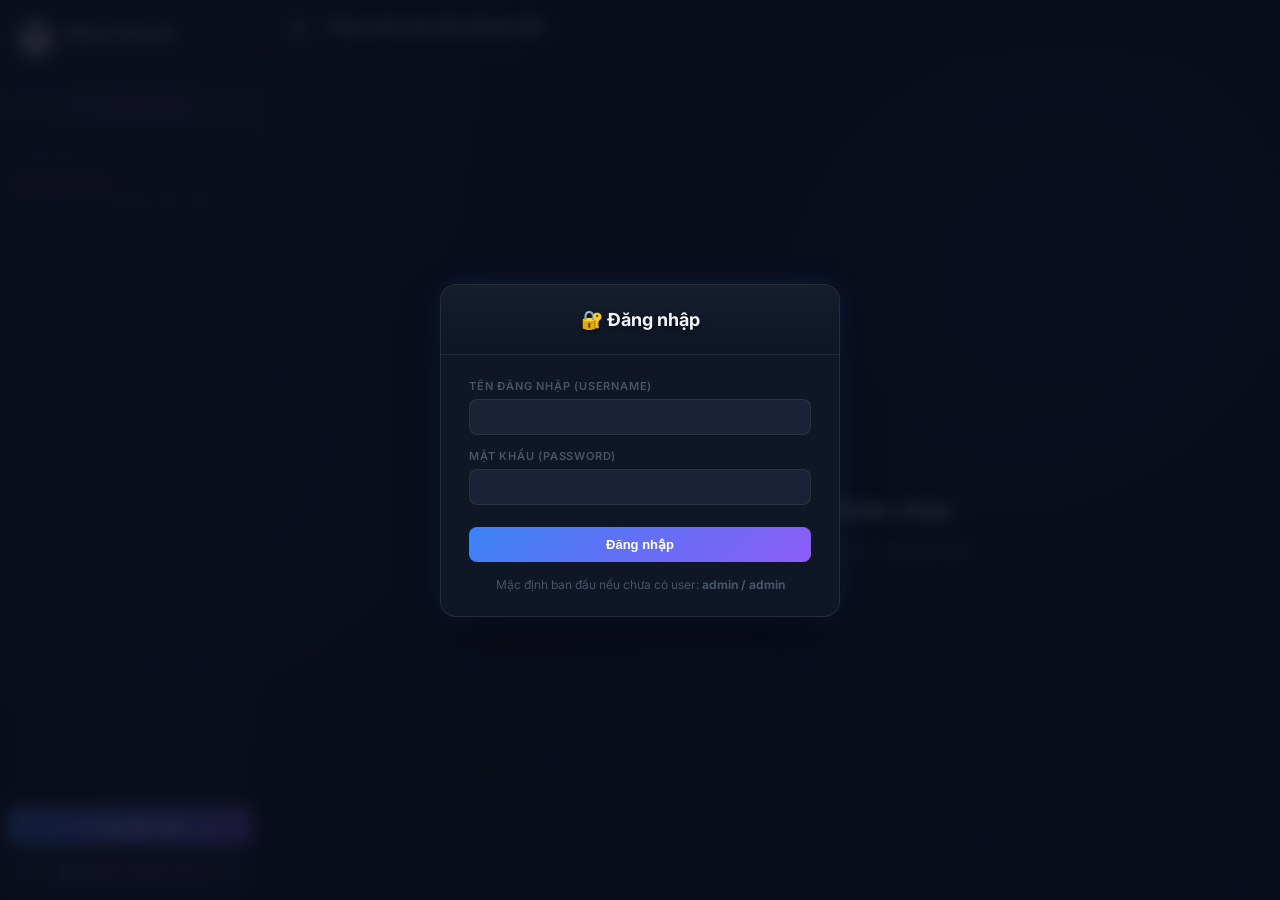
<file: football-match-planner-main/frontend/index.html>
<!DOCTYPE html>
<html lang="vi">
<head>
  <meta charset="UTF-8" />
  <meta name="viewport" content="width=device-width, initial-scale=1.0" />
  <title>Football Match Planner — Quản lý Tổ chức Trận đấu</title>
  <meta name="description" content="Nền tảng quản lý tổ chức trận đấu bóng đá với Kanban Board, Tree View, User ID và phân tích hiệu suất thành viên." />
  <link rel="preconnect" href="https://fonts.googleapis.com" />
  <link href="https://fonts.googleapis.com/css2?family=Inter:wght@300;400;500;600;700;800;900&family=JetBrains+Mono:wght@400;600&display=swap" rel="stylesheet" />
  <link rel="stylesheet" href="css/style.css" />
</head>
<body>

  <!-- ══════════════════════ SIDEBAR ══════════════════════ -->
  <aside class="sidebar" id="sidebar">
    <div class="sidebar-header">
      <div class="logo">
        <span class="logo-icon">⚽</span>
        <div>
          <div class="logo-title">Match Planner</div>
          <div class="logo-sub">Football Manager Pro</div>
        </div>
      </div>
    </div>

    <!-- User Profile Bar -->
    <div class="user-bar" style="justify-content: center; padding: 15px; display: flex; flex-direction: column; align-items: center; gap: 4px;">
      <div id="currentUserDisplay" style="font-weight: 600; color: var(--accent-purple); font-size: 14px;">Chưa đăng nhập</div>
      <div id="currentUserRole" style="font-size: 11px; color: var(--text-muted);"></div>
      <button id="btnLogout" class="btn-cancel" style="margin-top: 8px; font-size: 11px; padding: 4px 8px; display: none;">Đăng xuất</button>
    </div>

    <div class="sidebar-section">
      <div class="sidebar-label">TRẬN ĐẤU</div>
      <ul class="match-list" id="matchList">
        <li class="match-item-skeleton"></li>
        <li class="match-item-skeleton"></li>
        <li class="match-item-skeleton"></li>
      </ul>
    </div>

    <div class="sidebar-footer">
      <button class="btn-create-match" id="btnCreateMatch">
        <span>＋</span> Tạo trận mới
      </button>
      <button class="btn-create-match" id="btnMembers" style="margin-top:8px;background:rgba(139,92,246,0.1);border-color:rgba(139,92,246,0.3);color:var(--accent-purple);">
        <span>👥</span> Quản lý thành viên
      </button>
    </div>
  </aside>

  <!-- ══════════════════════ MAIN CONTENT ══════════════════════ -->
  <main class="main-content">

    <!-- Top Bar -->
    <header class="topbar">
      <div class="topbar-left">
        <button class="sidebar-toggle" id="sidebarToggle">☰</button>
        <div class="match-title-wrapper">
          <h1 class="match-title" id="matchTitleHeader">Chọn một trận đấu để bắt đầu</h1>
          <div class="match-subheader">
            <div class="match-date" id="matchDateHeader"></div>
            <select class="match-status-select" id="matchStatusHeader" style="display:none;" disabled>
              <option value="Planned">📅 Sắp tới</option>
              <option value="In Progress">⚡ Đang diễn ra</option>
              <option value="Done">✅ Hoàn thành</option>
            </select>
          </div>
        </div>
      </div>
      <div class="topbar-right">
        <!-- Global Progress (hidden in topbar, shown in progress-row below) -->
        <!-- API Response Badge -->
        <div class="api-badge" id="apiBadge" style="display:none; background: rgba(77, 184, 61, 0.1); border-color: rgba(77, 184, 61, 0.3); color: #4DB33D; margin-right: 10px;">
          <span class="api-badge-label">MongoDB</span>
          <span class="api-badge-value" id="apiResponseTime">—</span>
          <span class="api-badge-unit">ms</span>
          <div class="api-badge-tooltip">1 query duy nhất kéo toàn bộ JSON</div>
        </div>
        
        <div class="api-badge" id="apiBadgePg" style="display:none; background: rgba(51, 103, 145, 0.1); border-color: rgba(51, 103, 145, 0.3); color: #336791;">
          <span class="api-badge-label">PostgreSQL</span>
          <span class="api-badge-value" id="apiResponseTimePg">—</span>
          <span class="api-badge-unit">ms</span>
          <div class="api-badge-tooltip">SQL cần nhiều JOIN để lấy toàn bộ dữ liệu</div>
        </div>
        <button class="btn-analytics" id="btnAnalytics" style="display:none">📊 Phân tích</button>
        <button class="btn-logs"      id="btnLogs"      style="display:none">🕐 Lịch sử</button>
        <button class="btn-delete-match" id="btnDeleteMatch" style="display:none" title="Xoá trận đấu">🗑️</button>
      </div>
    </header>

    <!-- Global Progress Bar Row (below header) -->
    <div class="progress-row" id="progressRow" style="display:none">
      <div class="progress-row-track">
        <div class="progress-row-fill" id="progressRowFill" style="width:0%"></div>
      </div>
      <span class="progress-row-label" id="progressRowLabel">0 / 0 tasks hoàn thành (0%)</span>
    </div>

    <!-- Empty State -->
    <div class="empty-state" id="emptyState">
      <div class="empty-icon">⚽</div>
      <h2>Chưa có trận đấu nào được chọn</h2>
      <p>Chọn một trận đấu từ danh sách bên trái hoặc tạo mới để bắt đầu quản lý</p>
    </div>

    <!-- 3-Column Editor -->
    <div class="editor-layout" id="editorLayout" style="display:none">

      <!-- CỘT TRÁI: Tree View -->
      <section class="col-tree" id="colTree">
        <div class="col-header">
          <span class="col-icon">🗂️</span>
          <span class="col-title">Cây Phân Cấp</span>
        </div>
        <div class="tree-container" id="treeContainer">
          <!-- Rendered by JS -->
        </div>
      </section>

      <!-- CỘT GIỮA: Kanban Board -->
      <section class="col-kanban" id="colKanban">
        <div class="col-header">
          <span class="col-icon">📋</span>
          <span class="col-title">Kanban Board</span>
          <span class="col-subtitle" id="kanbanSubtitle">Tất cả công việc</span>
        </div>
        <div class="kanban-board" id="kanbanBoard">
          <div class="kanban-col" id="kanban-Todo" data-status="Todo">
            <div class="kanban-col-header todo">
              <span class="kanban-col-icon">📌</span>
              <span>Cần làm</span>
              <span class="kanban-count" id="count-Todo">0</span>
            </div>
            <div class="kanban-cards" id="cards-Todo"></div>
          </div>
          <div class="kanban-col" id="kanban-InProgress" data-status="In Progress">
            <div class="kanban-col-header inprogress">
              <span class="kanban-col-icon">⚡</span>
              <span>Đang xử lý</span>
              <span class="kanban-count" id="count-InProgress">0</span>
            </div>
            <div class="kanban-cards" id="cards-InProgress"></div>
          </div>
          <div class="kanban-col" id="kanban-Done" data-status="Done">
            <div class="kanban-col-header done">
              <span class="kanban-col-icon">✅</span>
              <span>Đã xong</span>
              <span class="kanban-count" id="count-Done">0</span>
            </div>
            <div class="kanban-cards" id="cards-Done"></div>
          </div>
          <div class="kanban-col" id="kanban-Incomplete" data-status="Incomplete">
            <div class="kanban-col-header incomplete">
              <span class="kanban-col-icon">❌</span>
              <span>Không hoàn thành</span>
              <span class="kanban-count" id="count-Incomplete">0</span>
            </div>
            <div class="kanban-cards" id="cards-Incomplete"></div>
          </div>
        </div>
      </section>

      <!-- CỘT PHẢI: Detail Form -->
      <section class="col-detail" id="colDetail">
        <div class="col-header">
          <span class="col-icon">📝</span>
          <span class="col-title">Chi tiết</span>
        </div>
        <div class="detail-form" id="detailForm">
          <div class="detail-placeholder">
            <span>👆</span>
            <p>Chọn một nhiệm vụ để xem chi tiết</p>
          </div>
        </div>
      </section>
    </div>
  </main>

  <!-- ══════════════════════ MODALS ══════════════════════ -->

  <!-- Analytics Modal -->
  <div class="modal-overlay" id="analyticsModal">
    <div class="modal-box modal-analytics">
      <div class="modal-header">
        <h2>📊 Bảng Xếp Hạng Hiệu Suất</h2>
        <button class="modal-close" id="closeAnalytics">✕</button>
      </div>
      <div class="modal-body" id="analyticsBody">
        <div class="loading-spinner"></div>
      </div>
    </div>
  </div>

  <!-- Logs Modal -->
  <div class="modal-overlay" id="logsModal">
    <div class="modal-box">
      <div class="modal-header">
        <h2>🕐 Lịch Sử Hoạt Động</h2>
        <button class="modal-close" id="closeLogs">✕</button>
      </div>
      <div class="modal-body" id="logsBody">
        <div class="loading-spinner"></div>
      </div>
    </div>
  </div>

  <!-- Create Match Modal -->
  <div class="modal-overlay" id="createMatchModal">
    <div class="modal-box">
      <div class="modal-header">
        <h2>⚽ Tạo Trận Đấu Mới</h2>
        <button class="modal-close" id="closeCreateMatch">✕</button>
      </div>
      <div class="modal-body">
        <form id="createMatchForm">
          <div class="form-group">
            <label class="form-label">Tên trận đấu</label>
            <input type="text" class="form-input" id="newMatchName" placeholder="VD: FC Lão Tướng vs FC Sinh Viên" required />
          </div>
          <div class="form-group">
            <label class="form-label">⏰ Giờ bắt đầu</label>
            <input type="datetime-local" class="form-input" id="newMatchDate" required />
          </div>
          <div class="form-group">
            <label class="form-label">🏁 Giờ kết thúc</label>
            <input type="datetime-local" class="form-input" id="newMatchDateEnd" required />
          </div>
          <p style="font-size: 11px; color: var(--text-muted); margin-bottom: 12px; line-height: 1.5;">
            💡 Trạng thái trận đấu sẽ <strong>tự động chuyển</strong> dựa trên thời gian:<br>
            📅 <strong>Sắp tới</strong> (trước giờ bắt đầu) → ⚡ <strong>Đang diễn ra</strong> (đến giờ bắt đầu) → ✅ <strong>Hoàn thành</strong> (đến giờ kết thúc)<br>
            ❌ Các công việc chưa xong sẽ tự động chuyển sang <strong>Không hoàn thành</strong>
          </p>

          <button type="submit" class="btn-submit">Tạo trận ⚽</button>
        </form>
      </div>
    </div>
  </div>

  <!-- Delete Confirm Modal -->
  <div class="modal-overlay" id="deleteConfirmModal">
    <div class="modal-box modal-box-sm">
      <div class="modal-header">
        <h2>🗑️ Xác nhận xoá trận</h2>
      </div>
      <div class="modal-body">
        <p style="color:var(--text-secondary);margin-bottom:20px">Bạn có chắc chắn muốn xoá trận đấu này? Hành động này <strong style="color:var(--accent-red)">không thể hoàn tác</strong>.</p>
        <div style="display:flex;gap:10px">
          <button class="btn-submit btn-danger" id="confirmDeleteBtn">🗑️ Xoá vĩnh viễn</button>
          <button class="btn-cancel" id="cancelDeleteBtn">Huỷ</button>
        </div>
      </div>
    </div>
  </div>

  <!-- Members Management Modal -->
  <div class="modal-overlay" id="membersModal">
    <div class="modal-box">
      <div class="modal-header">
        <h2>👥 Quản lý thành viên</h2>
        <div style="display:flex; gap:10px; margin-left:auto; margin-right: 15px;">
           <span id="memberMongoTime" style="font-size:11px; padding: 4px 8px; background: rgba(77, 184, 61, 0.1); color: #4DB33D; border-radius: 4px; border: 1px solid rgba(77, 184, 61, 0.3);">Mongo: — ms</span>
           <span id="memberPgTime" style="font-size:11px; padding: 4px 8px; background: rgba(51, 103, 145, 0.1); color: #336791; border-radius: 4px; border: 1px solid rgba(51, 103, 145, 0.3);">PG: — ms</span>
        </div>
        <button class="modal-close" id="closeMembers">✕</button>
      </div>
      <div class="modal-body">
        <form id="addMemberForm" style="display:flex; flex-wrap: wrap; gap:10px; margin-bottom:20px;">
          <input type="text" id="newMemberName" class="form-input" placeholder="Tên hiển thị" required style="flex:1; min-width: 120px;" />
          <input type="text" id="newMemberUsername" class="form-input" placeholder="Tên đăng nhập" required style="flex:1; min-width: 120px;" />
          <input type="password" id="newMemberPassword" class="form-input" placeholder="Mật khẩu" required style="flex:1; min-width: 100px;" />
          <select id="newMemberRole" class="form-select" style="flex:1; min-width: 90px;">
            <option value="Member">Member</option>
            <option value="Admin">Admin</option>
          </select>
          <button type="submit" class="btn-submit" style="width:auto;padding:0 15px;">Thêm</button>
        </form>
        <div class="members-list" id="membersList">
          <!-- Rendered by JS -->
        </div>
      </div>
    </div>
  </div>

  <!-- Login Modal (forced overlay) -->
  <div class="modal-overlay" id="loginModal">
    <div class="modal-box modal-box-sm">
      <div class="modal-header" style="justify-content: center;">
        <h2>🔐 Đăng nhập</h2>
      </div>
      <div class="modal-body">
        <form id="loginForm">
          <div class="form-group">
            <label class="form-label">Tên đăng nhập (Username)</label>
            <input type="text" class="form-input" id="loginUsername" required />
          </div>
          <div class="form-group">
            <label class="form-label">Mật khẩu (Password)</label>
            <input type="password" class="form-input" id="loginPassword" required />
          </div>
          <button type="submit" class="btn-submit">Đăng nhập</button>
          <p style="text-align: center; font-size: 12px; color: var(--text-muted); margin-top: 15px;">Mặc định ban đầu nếu chưa có user: <b>admin / admin</b></p>
        </form>
      </div>
    </div>
  </div>

  <!-- Toast -->
  <div class="toast" id="toast"></div>

  <script src="js/api.js?v=2"></script>
  <script src="js/tree.js?v=2"></script>
  <script src="js/kanban.js?v=2"></script>
  <script src="js/detail.js?v=2"></script>
  <script src="js/analytics.js?v=2"></script>
  <script src="js/app.js?v=2"></script>
</body>
</html>
</file>
<file: football-match-planner-main/frontend/css/style.css>
/* ═══════════════════════════════════════════════
   DESIGN SYSTEM — Football Match Planner
═══════════════════════════════════════════════ */
@import url('https://fonts.googleapis.com/css2?family=Inter:wght@300;400;500;600;700;800;900&family=JetBrains+Mono:wght@400;600&display=swap');

:root {
  --bg-base: #0a0e1a;
  --bg-surface: #111827;
  --bg-card: #1a2235;
  --bg-card-hover: #1f2a40;
  --bg-glass: rgba(255,255,255,0.04);
  --border: rgba(255,255,255,0.08);
  --border-hover: rgba(99,179,237,0.3);

  --accent: #3b82f6;
  --accent-glow: rgba(59,130,246,0.3);
  --accent-green: #10b981;
  --accent-yellow: #f59e0b;
  --accent-red: #ef4444;
  --accent-purple: #8b5cf6;

  --text-primary: #f1f5f9;
  --text-secondary: #94a3b8;
  --text-muted: #475569;

  --sidebar-w: 260px;
  --radius: 12px;
  --radius-sm: 8px;
  --shadow: 0 4px 24px rgba(0,0,0,0.4);
  --transition: all 0.2s ease;
}

*, *::before, *::after { box-sizing: border-box; margin: 0; padding: 0; }

html, body {
  height: 100%;
  font-family: 'Inter', sans-serif;
  background: radial-gradient(circle at 15% 50%, rgba(59, 130, 246, 0.15), transparent 25%),
              radial-gradient(circle at 85% 30%, rgba(139, 92, 246, 0.15), transparent 25%),
              linear-gradient(135deg, #0f172a 0%, #020617 100%);
  color: var(--text-primary);
  overflow: hidden;
}

/* ambient animated blob */
body::before {
  content: '';
  position: absolute;
  top: -20%; left: -10%;
  width: 50vw; height: 50vw;
  background: radial-gradient(circle, rgba(59,130,246,0.1) 0%, transparent 70%);
  border-radius: 50%;
  animation: float 15s ease-in-out infinite alternate;
  pointer-events: none;
  z-index: 0;
}
@keyframes float { 0% { transform: translate(0,0) scale(1); } 100% { transform: translate(10vw, 10vh) scale(1.1); } }

/* ═══ SCROLLBAR ═══ */
::-webkit-scrollbar { width: 6px; height: 6px; }
::-webkit-scrollbar-track { background: transparent; }
::-webkit-scrollbar-thumb { background: rgba(255,255,255,0.1); border-radius: 99px; transition: background 0.2s ease; }
::-webkit-scrollbar-thumb:hover { background: rgba(255,255,255,0.2); }

/* ═══ SIDEBAR ═══ */
.sidebar {
  position: fixed; left: 0; top: 0; bottom: 0;
  width: var(--sidebar-w);
  background: rgba(17, 24, 39, 0.6);
  backdrop-filter: blur(20px);
  border-right: 1px solid rgba(255,255,255,0.05);
  display: flex; flex-direction: column;
  z-index: 100;
  transition: transform 0.3s cubic-bezier(.4,0,.2,1);
}
.sidebar.collapsed { transform: translateX(-100%); }

.sidebar-header {
  padding: 20px 16px;
  border-bottom: 1px solid rgba(255,255,255,0.05);
}
.logo { display: flex; align-items: center; gap: 12px; }
.logo-icon { 
  font-size: 32px; 
  filter: drop-shadow(0 0 10px rgba(59,130,246,0.5)); 
  animation: glow 2s ease-in-out infinite alternate; 
}
@keyframes glow { from { filter: drop-shadow(0 0 10px rgba(59,130,246,0.5)); } to { filter: drop-shadow(0 0 20px rgba(59,130,246,0.8)); } }
.logo-title { font-size: 15px; font-weight: 700; color: var(--text-primary); }
.logo-sub { font-size: 11px; color: var(--text-muted); }

.sidebar-section { flex: 1; overflow-y: auto; padding: 12px 8px; }
.sidebar-label { font-size: 10px; font-weight: 700; color: var(--text-muted); letter-spacing: 1.5px; padding: 8px 8px 4px; }

.match-list { list-style: none; display: flex; flex-direction: column; gap: 2px; }
.match-item {
  padding: 10px 12px;
  border-radius: var(--radius-sm);
  cursor: pointer;
  transition: var(--transition);
  border: 1px solid transparent;
}
.match-item:hover { background: rgba(255,255,255,0.03); border-color: rgba(255,255,255,0.05); }
.match-item.active { background: rgba(59,130,246,0.15); border-color: var(--accent); box-shadow: inset 4px 0 0 var(--accent); }
.match-item-name { font-size: 13px; font-weight: 500; color: var(--text-primary); line-height: 1.4; }
.match-item-meta { display: flex; align-items: center; gap: 6px; flex-wrap: wrap; margin-top: 4px; }
.match-item-date { font-size: 11px; color: var(--text-muted); }
.match-item-status { font-size: 10px; padding: 2px 6px; border-radius: 999px; text-transform: capitalize; }
.match-item-uid { font-size: 10px; color: var(--text-muted); font-family: 'JetBrains Mono', monospace; margin-top: 2px; }

.match-item-skeleton {
  height: 52px; border-radius: var(--radius-sm);
  background: linear-gradient(90deg, rgba(255,255,255,0.02) 25%, rgba(255,255,255,0.05) 50%, rgba(255,255,255,0.02) 75%);
  background-size: 200% 100%;
  animation: skeleton 1.4s infinite;
  margin-bottom: 4px;
}
@keyframes skeleton { 0%{background-position:200% 0} 100%{background-position:-200% 0} }

.sidebar-footer { padding: 12px 8px; border-top: 1px solid rgba(255,255,255,0.05); }
.btn-create-match {
  width: 100%; padding: 10px 16px;
  background: linear-gradient(135deg, var(--accent), var(--accent-purple));
  border: none; border-radius: var(--radius-sm);
  color: #fff; font-size: 13px; font-weight: 600;
  cursor: pointer; display: flex; align-items: center; gap: 8px; justify-content: center;
  transition: var(--transition);
}
.btn-create-match:hover { 
  opacity: 0.85; 
  transform: translateY(-2px) scale(1.05); 
  box-shadow: 0 6px 20px var(--accent-glow), 0 0 30px rgba(59,130,246,0.4); 
  animation: pulse 1.5s infinite;
}
@keyframes pulse { 0%,100%{box-shadow: 0 6px 20px var(--accent-glow), 0 0 30px rgba(59,130,246,0.4);} 50%{box-shadow: 0 6px 20px var(--accent-glow), 0 0 40px rgba(59,130,246,0.6);} }

/* ═══ MAIN CONTENT ═══ */
.main-content {
  margin-left: var(--sidebar-w);
  height: 100vh;
  display: flex; flex-direction: column;
  transition: margin-left 0.3s cubic-bezier(.4,0,.2,1);
  overflow: hidden;
}
.main-content.expanded { margin-left: 0; }

/* ═══ TOPBAR ═══ */
.topbar {
  height: 60px; flex-shrink: 0;
  padding: 0 20px;
  display: flex; align-items: center; justify-content: space-between;
  background: rgba(17, 24, 39, 0.4);
  backdrop-filter: blur(20px);
  border-bottom: 1px solid rgba(255,255,255,0.05);
  gap: 12px;
}
.topbar-left { display: flex; align-items: center; gap: 12px; min-width: 0; }
.match-title-wrapper { display: flex; flex-direction: column; gap: 6px; min-width: 0; }
.match-subheader { display: flex; align-items: center; gap: 12px; flex-wrap: wrap; }
.match-status { font-size: 12px; color: var(--accent-blue); padding: 2px 8px; border-radius: 999px; border: 1px solid rgba(56, 115, 255, 0.18); background: rgba(56, 115, 255, 0.08); text-transform: capitalize; }
.sidebar-toggle {
  background: var(--bg-glass); border: 1px solid var(--border);
  color: var(--text-primary); padding: 6px 10px; border-radius: var(--radius-sm);
  cursor: pointer; font-size: 16px; flex-shrink: 0;
  transition: var(--transition);
}
.sidebar-toggle:hover { border-color: var(--accent); }
.match-title { font-size: 15px; font-weight: 700; color: var(--text-primary); white-space: nowrap; overflow: hidden; text-overflow: ellipsis; }
.match-date { font-size: 11px; color: var(--text-muted); }
.match-status-select {
  min-width: 180px;
  padding: 6px 10px;
  border-radius: 999px;
  border: 1px solid rgba(56, 115, 255, 0.25);
  background: rgba(56, 115, 255, 0.08);
  color: var(--text-primary);
  font-size: 12px;
  outline: none;
  appearance: none;
  cursor: pointer;
  transition: var(--transition);
}
.match-status-select:hover { border-color: var(--accent); background: rgba(56, 115, 255, 0.12); }
.match-status-select:disabled { opacity: 0.7; cursor: not-allowed; }
.match-status-select option[value="Planned"] { background: rgba(59, 130, 246, 0.1); color: var(--accent); }
.match-status-select option[value="In Progress"] { background: rgba(245, 158, 11, 0.1); color: var(--accent-yellow); }
.match-status-select option[value="Done"] { background: rgba(16, 185, 129, 0.1); color: var(--accent-green); }
.topbar-right { display: flex; align-items: center; gap: 8px; flex-shrink: 0; }

/* API Badge */
.api-badge {
  position: relative;
  display: flex; align-items: center; gap: 6px;
  background: rgba(16,185,129,0.1); border: 1px solid rgba(16,185,129,0.3);
  border-radius: 99px; padding: 4px 12px;
  cursor: default;
}
.api-badge-label { font-size: 10px; color: var(--accent-green); font-weight: 600; }
.api-badge-value { font-family: 'JetBrains Mono', monospace; font-size: 14px; font-weight: 700; color: var(--accent-green); }
.api-badge-unit { font-size: 10px; color: var(--accent-green); }
.api-badge-tooltip {
  display: none; position: absolute; top: calc(100% + 8px); right: 0;
  background: var(--bg-card); border: 1px solid var(--border);
  padding: 8px 12px; border-radius: var(--radius-sm);
  font-size: 11px; color: var(--text-secondary); white-space: nowrap;
  box-shadow: var(--shadow); z-index: 99;
}
.api-badge:hover .api-badge-tooltip { display: block; }

.btn-analytics, .btn-logs {
  padding: 8px 16px; border-radius: var(--radius-sm);
  border: 1px solid var(--border); background: linear-gradient(135deg, var(--bg-card) 0%, var(--bg-card-hover) 100%);
  color: var(--text-primary); font-size: 12px; font-weight: 500;
  cursor: pointer; transition: var(--transition);
  position: relative; overflow: hidden;
}
.btn-analytics::before { content: '📊'; position: absolute; left: 8px; top: 50%; transform: translateY(-50%); }
.btn-logs::before { content: '🕐'; position: absolute; left: 8px; top: 50%; transform: translateY(-50%); }
.btn-analytics:hover { 
  border-color: var(--accent-purple); 
  color: var(--accent-purple); 
  transform: translateY(-1px); 
  box-shadow: 0 4px 12px rgba(139,92,246,0.3);
}
.btn-logs:hover { 
  border-color: var(--accent-yellow); 
  color: var(--accent-yellow); 
  transform: translateY(-1px); 
  box-shadow: 0 4px 12px rgba(245,158,11,0.3);
}

/* ═══ EMPTY STATE ═══ */
.empty-state {
  flex: 1; display: flex; flex-direction: column;
  align-items: center; justify-content: center; gap: 16px;
  background: radial-gradient(circle at center, rgba(59,130,246,0.05) 0%, transparent 70%);
  border-radius: var(--radius);
  margin: 20px;
}
.empty-icon { 
  font-size: 80px; 
  animation: bounce 2s ease-in-out infinite; 
  filter: drop-shadow(0 4px 8px rgba(59,130,246,0.3));
}
@keyframes bounce { 0%,20%,50%,80%,100%{transform:translateY(0)} 40%{transform:translateY(-10px)} 60%{transform:translateY(-5px)} }
.empty-state h2 { font-size: 24px; font-weight: 700; color: var(--text-primary); text-shadow: 0 2px 4px rgba(0,0,0,0.5); }
.empty-state p { font-size: 16px; color: var(--text-secondary); text-align: center; max-width: 400px; }

/* ═══ 3-COLUMN LAYOUT ═══ */
.editor-layout {
  flex: 1; display: grid;
  grid-template-columns: 220px minmax(0,1fr) 280px;
  grid-template-rows: minmax(0, 1fr);
  gap: 0; overflow: hidden;
  min-height: 0;
}

.col-tree, .col-kanban, .col-detail {
  display: flex; flex-direction: column; overflow: hidden;
  border-right: 1px solid var(--border);
  min-height: 0;
}
.col-detail { border-right: none; }

.col-header {
  padding: 12px 16px;
  display: flex; align-items: center; gap: 8px;
  background: var(--bg-surface);
  border-bottom: 1px solid var(--border);
  flex-shrink: 0;
}
.col-icon { font-size: 16px; }
.col-title { font-size: 13px; font-weight: 700; color: var(--text-primary); }
.col-subtitle { font-size: 11px; color: var(--text-muted); margin-left: auto; }

/* ═══ TREE VIEW ═══ */
.tree-container { flex: 1; overflow-y: auto; padding: 8px; }

.tree-category {
  margin-bottom: 4px;
  border-radius: var(--radius-sm);
  overflow: hidden;
}
.tree-category-header {
  display: flex; align-items: center; gap: 8px;
  padding: 8px 10px; cursor: pointer;
  background: var(--bg-card);
  border-radius: var(--radius-sm);
  transition: var(--transition);
  user-select: none;
  border: 1px solid var(--border);
}
.tree-category-header:hover { border-color: var(--accent); }
.tree-chevron { font-size: 10px; color: var(--text-muted); transition: transform 0.2s; }
.tree-chevron.open { transform: rotate(90deg); }
.tree-cat-name { font-size: 12px; font-weight: 600; color: var(--text-primary); flex: 1; }
.tree-cat-count { font-size: 10px; color: var(--text-muted); }

.tree-tasks { padding: 4px 0 4px 16px; display: flex; flex-direction: column; gap: 2px; }
.tree-task {
  padding: 7px 10px; border-radius: 6px;
  cursor: pointer; display: flex; align-items: center; gap: 8px;
  transition: var(--transition);
  border: 1px solid transparent;
}
.tree-task:hover { background: var(--bg-card); border-color: var(--border); }
.tree-task.selected { background: var(--accent-glow); border-color: var(--accent); }
.tree-task-status-dot { width: 7px; height: 7px; border-radius: 50%; flex-shrink: 0; }
.status-dot-Todo { background: var(--text-muted); }
.status-dot-InProgress { background: var(--accent-yellow); }
.status-dot-Done { background: var(--accent-green); }
.status-dot-Incomplete { background: var(--accent-red); }
.tree-task-name { font-size: 12px; color: var(--text-secondary); flex: 1; line-height: 1.3; }

/* ═══ KANBAN BOARD ═══ */
.kanban-board {
  flex: 1; display: grid; grid-template-columns: repeat(4, minmax(0,1fr));
  grid-template-rows: minmax(0, 1fr);
  gap: 12px; padding: 12px; overflow: hidden;
  min-height: 0;
}
.kanban-col {
  display: flex; flex-direction: column;
  background: rgba(17, 24, 39, 0.4);
  backdrop-filter: blur(12px);
  border: 1px solid rgba(255,255,255,0.05);
  border-radius: 16px;
  overflow: hidden;
  box-shadow: 0 4px 20px rgba(0,0,0,0.2);
  min-height: 0;
}
.kanban-col.drag-over { border-color: var(--accent); box-shadow: 0 0 0 2px var(--accent-glow), 0 8px 32px rgba(59,130,246,0.2); }

.kanban-col-header {
  padding: 14px 16px;
  display: flex; align-items: center; gap: 8px;
  font-size: 13px; font-weight: 700;
  border-bottom: 1px solid rgba(255,255,255,0.05);
  background: linear-gradient(180deg, rgba(255,255,255,0.03) 0%, transparent 100%);
}
.kanban-col-header.inprogress { border-top: 3px solid var(--accent-yellow); }
.kanban-col-header.done { border-top: 3px solid var(--accent-green); }
.kanban-col-header.incomplete { border-top: 3px solid var(--accent-red); }
.kanban-col-icon { font-size: 16px; filter: drop-shadow(0 2px 4px rgba(0,0,0,0.4)); }
.kanban-count {
  margin-left: auto; min-width: 24px; height: 24px;
  background: rgba(255,255,255,0.08); border-radius: 99px;
  font-size: 11px; display: flex; align-items: center; justify-content: center;
  font-weight: 800;
}
.kanban-cards { flex: 1; overflow-y: auto; padding: 12px; display: flex; flex-direction: column; gap: 12px; }

.kanban-card {
  background: var(--bg-card); border: 1px solid var(--border);
  border-radius: var(--radius-sm); padding: 12px;
  cursor: grab; transition: var(--transition);
  position: relative; overflow: hidden;
  flex-shrink: 0;
}
.kanban-card::before {
  content: ''; position: absolute; top: 0; left: 0; right: 0; height: 2px;
}
.kanban-card[data-status="Todo"]::before { background: var(--text-muted); }
.kanban-card[data-status="In Progress"]::before { background: var(--accent-yellow); }
.kanban-card[data-status="Done"]::before { background: var(--accent-green); }
.kanban-card[data-status="Incomplete"]::before { background: var(--accent-red); }
.kanban-card:hover { 
  border-color: var(--border-hover); 
  transform: translateY(-4px) scale(1.02); 
  box-shadow: 0 12px 32px rgba(0,0,0,0.4), 0 0 20px var(--accent-glow); 
  background: linear-gradient(135deg, var(--bg-card) 0%, var(--bg-card-hover) 100%);
}
.kanban-card.dragging { opacity: 0.4; cursor: grabbing; }

.card-category { font-size: 10px; font-weight: 600; color: var(--accent); margin-bottom: 4px; white-space: nowrap; overflow: hidden; text-overflow: ellipsis; }
.card-title { font-size: 12px; font-weight: 600; color: var(--text-primary); line-height: 1.4; margin-bottom: 8px; max-height: 80px; overflow-y: auto; }
.card-meta { display: flex; align-items: center; gap: 4px; flex-wrap: wrap; }
.card-assignee { font-size: 10px; color: var(--text-muted); flex: 1; white-space: nowrap; overflow: hidden; text-overflow: ellipsis; }
/* Progress removed */

/* ═══ DETAIL FORM ═══ */
.detail-form { flex: 1; overflow-y: auto; padding: 16px; }
.detail-placeholder { height: 100%; display: flex; flex-direction: column; align-items: center; justify-content: center; gap: 8px; color: var(--text-muted); font-size: 13px; }
.detail-placeholder span { font-size: 32px; }

.detail-task-header { margin-bottom: 16px; }
.detail-category-tag {
  display: inline-block; padding: 2px 10px;
  background: var(--accent-glow); border: 1px solid var(--accent);
  border-radius: 99px; font-size: 10px; font-weight: 600; color: var(--accent);
  margin-bottom: 8px;
}
.detail-task-title { font-size: 16px; font-weight: 700; color: var(--text-primary); margin-bottom: 4px; }
.detail-assignee { font-size: 12px; color: var(--text-secondary); }

.form-group { margin-bottom: 14px; }
.form-label { display: block; font-size: 11px; font-weight: 600; color: var(--text-muted); text-transform: uppercase; letter-spacing: 0.8px; margin-bottom: 6px; }
.form-input, .form-select {
  width: 100%; padding: 9px 12px;
  background: var(--bg-card); border: 1px solid var(--border);
  border-radius: var(--radius-sm); color: var(--text-primary);
  font-size: 13px; font-family: 'Inter', sans-serif;
  transition: var(--transition); outline: none;
}
.form-input:focus, .form-select:focus { border-color: var(--accent); box-shadow: 0 0 0 3px var(--accent-glow); }
.form-select option { background: var(--bg-card); }


/* Subtasks */
.subtask-list { display: flex; flex-direction: column; gap: 6px; }
.subtask-item {
  display: flex; align-items: center; gap: 8px;
  padding: 8px 10px; background: var(--bg-card);
  border: 1px solid var(--border); border-radius: var(--radius-sm);
}
.subtask-check { width: 16px; height: 16px; accent-color: var(--accent-green); cursor: pointer; flex-shrink: 0; }
.subtask-name { font-size: 12px; color: var(--text-primary); flex: 1; }
.subtask-cost { font-size: 11px; color: var(--accent-yellow); font-family: 'JetBrains Mono', monospace; }
.subtask-error { text-decoration: line-through; color: var(--text-muted); font-style: italic; }

/* Map field */
.map-link { display: flex; align-items: center; gap: 6px; padding: 9px 12px; background: var(--bg-card); border: 1px solid var(--border); border-radius: var(--radius-sm); color: var(--accent); font-size: 12px; text-decoration: none; transition: var(--transition); }
.map-link:hover { border-color: var(--accent); }

.btn-submit {
  width: 100%; padding: 10px; margin-top: 8px;
  background: linear-gradient(135deg, var(--accent), var(--accent-purple));
  border: none; border-radius: var(--radius-sm);
  color: #fff; font-size: 13px; font-weight: 600;
  cursor: pointer; transition: var(--transition);
}
.btn-submit:hover { opacity: 0.85; transform: translateY(-1px); }

/* ═══ MODALS ═══ */
.modal-overlay {
  display: none; position: fixed; inset: 0; z-index: 200;
  background: rgba(10, 14, 26, 0.85); backdrop-filter: blur(8px);
  align-items: center; justify-content: center;
}
.modal-overlay.open { display: flex; animation: fadeIn 0.3s cubic-bezier(0.4, 0, 0.2, 1); }
@keyframes fadeIn { from{opacity:0; backdrop-filter: blur(0px);} to{opacity:1; backdrop-filter: blur(8px);} }
.modal-box {
  background: rgba(17, 24, 39, 0.9); border: 1px solid rgba(255,255,255,0.1);
  border-radius: 16px; padding: 0; width: 480px; max-width: 95vw;
  box-shadow: 0 25px 50px -12px rgba(0, 0, 0, 0.5), 0 0 30px rgba(59, 130, 246, 0.15); 
  animation: slideUp 0.4s cubic-bezier(0.175, 0.885, 0.32, 1.275);
  max-height: 85vh; display: flex; flex-direction: column;
  backdrop-filter: blur(12px);
}
.modal-analytics { width: 780px; }
@keyframes slideUp { from{transform:translateY(40px) scale(0.95);opacity:0} to{transform:translateY(0) scale(1);opacity:1} }
.modal-header {
  padding: 24px 28px;
  border-bottom: 1px solid rgba(255,255,255,0.06);
  display: flex; align-items: center; justify-content: space-between;
  background: linear-gradient(180deg, rgba(255,255,255,0.03) 0%, transparent 100%);
  border-radius: 16px 16px 0 0;
}
.modal-header h2 { font-size: 18px; font-weight: 700; text-shadow: 0 2px 4px rgba(0,0,0,0.5); }
.modal-close { background: rgba(255,255,255,0.05); border: 1px solid transparent; color: var(--text-muted); font-size: 18px; cursor: pointer; width: 32px; height: 32px; border-radius: 50%; transition: var(--transition); display: flex; align-items: center; justify-content: center; }
.modal-close:hover { color: var(--text-primary); background: rgba(239, 68, 68, 0.2); border-color: rgba(239, 68, 68, 0.4); transform: rotate(90deg); }
.modal-body { padding: 24px 28px; overflow-y: auto; }

/* Analytics */
.analytics-header { margin-bottom: 16px; }
.analytics-fund {
  display: flex; align-items: center; gap: 8px;
  padding: 12px 16px; background: rgba(245,158,11,0.1);
  border: 1px solid rgba(245,158,11,0.3); border-radius: var(--radius-sm);
  margin-bottom: 16px;
}
.fund-label { font-size: 12px; color: var(--text-secondary); }
.fund-amount { font-size: 20px; font-weight: 800; color: var(--accent-yellow); font-family: 'JetBrains Mono', monospace; }
.analytics-table { width: 100%; border-collapse: collapse; }
.analytics-table th { text-align: left; padding: 8px 12px; font-size: 10px; font-weight: 700; color: var(--text-muted); letter-spacing: 1px; border-bottom: 1px solid var(--border); }
.analytics-table td { padding: 10px 12px; font-size: 13px; border-bottom: 1px solid rgba(255,255,255,0.04); }
.rank-badge { display: inline-flex; align-items: center; justify-content: center; width: 24px; height: 24px; border-radius: 50%; font-weight: 800; font-size: 12px; }
.rank-1 { background: rgba(245,158,11,0.2); color: #f59e0b; }
.rank-2 { background: rgba(148,163,184,0.2); color: #94a3b8; }
.rank-3 { background: rgba(180,83,9,0.2); color: #b45309; }

/* Logs */
.log-item { display: flex; gap: 12px; padding: 10px 0; border-bottom: 1px solid var(--border); }
.log-time { font-size: 11px; color: var(--text-muted); font-family: 'JetBrains Mono', monospace; white-space: nowrap; padding-top: 2px; }
.log-dot { width: 8px; height: 8px; border-radius: 50%; background: var(--accent); flex-shrink: 0; margin-top: 4px; }
.log-action { font-size: 13px; color: var(--text-primary); }

/* ═══ TOAST ═══ */
.toast {
  position: fixed; bottom: 24px; right: 24px; z-index: 999;
  padding: 12px 20px; border-radius: var(--radius-sm);
  background: var(--bg-card); border: 1px solid var(--border);
  font-size: 13px; color: var(--text-primary);
  box-shadow: var(--shadow); opacity: 0; pointer-events: none;
  transform: translateY(8px);
  transition: all 0.3s cubic-bezier(.4,0,.2,1);
}
.toast.show { opacity: 1; transform: translateY(0); }
.toast.success { border-color: var(--accent-green); color: var(--accent-green); }
.toast.error { border-color: var(--accent-red); color: var(--accent-red); }

/* ═══ LOADING ═══ */
.loading-spinner {
  width: 32px; height: 32px; margin: 40px auto;
  border: 3px solid var(--border);
  border-top-color: var(--accent);
  border-radius: 50%; animation: spin 0.8s linear infinite;
}
@keyframes spin { to{transform:rotate(360deg)} }

/* ═══ USER BAR ═══ */
.user-bar {
  display: flex; align-items: center; gap: 10px;
  padding: 10px 12px;
  border-bottom: 1px solid var(--border);
  background: var(--bg-glass);
}
.user-avatar {
  width: 36px; height: 36px; border-radius: 50%; flex-shrink: 0;
  background: linear-gradient(135deg, var(--accent), var(--accent-purple));
  display: flex; align-items: center; justify-content: center;
  font-size: 15px; font-weight: 800; color: #fff;
  box-shadow: 0 0 12px var(--accent-glow);
}
.user-info { flex: 1; min-width: 0; }
.user-name-input {
  width: 100%; background: transparent; border: none; outline: none;
  color: var(--text-primary); font-size: 12px; font-weight: 600;
  font-family: 'Inter', sans-serif;
  padding: 0; margin-bottom: 2px;
}
.user-name-input::placeholder { color: var(--text-muted); font-weight: 400; }
.user-id-badge {
  font-size: 10px; color: var(--text-muted);
  font-family: 'JetBrains Mono', monospace;
}

/* ═══ MATCH USER ID BADGE ═══ */
.match-uid-badge {
  font-size: 10px; font-family: 'JetBrains Mono', monospace;
  color: var(--accent-purple); background: rgba(139,92,246,0.1);
  border: 1px solid rgba(139,92,246,0.25);
  padding: 2px 8px; border-radius: 999px;
}

/* ═══ GLOBAL PROGRESS ROW ═══ */
.progress-row {
  height: 28px; flex-shrink: 0;
  display: flex; align-items: center; gap: 10px;
  padding: 0 16px;
  background: var(--bg-surface);
  border-bottom: 1px solid var(--border);
}
.progress-row-track {
  flex: 1; height: 6px; background: var(--bg-base);
  border-radius: 99px; overflow: hidden;
}
.progress-row-fill {
  height: 100%;
  background: linear-gradient(90deg, var(--accent), var(--accent-green));
  border-radius: 99px;
  transition: width 0.6s cubic-bezier(.4,0,.2,1);
}
.progress-row-label {
  font-size: 10px; color: var(--text-muted); white-space: nowrap;
  font-family: 'JetBrains Mono', monospace;
}

/* ═══ DELETE MATCH BUTTON ═══ */
.btn-delete-match {
  padding: 8px 10px; border-radius: var(--radius-sm);
  border: 1px solid rgba(239,68,68,0.3);
  background: rgba(239,68,68,0.08);
  color: var(--accent-red); font-size: 14px;
  cursor: pointer; transition: var(--transition);
}
.btn-delete-match:hover {
  background: rgba(239,68,68,0.18);
  border-color: var(--accent-red);
  transform: translateY(-1px);
  box-shadow: 0 4px 12px rgba(239,68,68,0.3);
}

/* ═══ KANBAN CARD ENHANCEMENTS ═══ */
.card-header-row { display: flex; align-items: center; justify-content: space-between; margin-bottom: 4px; }
.card-type-badge { font-size: 9px; font-weight: 700; letter-spacing: 0.5px; white-space: nowrap; }
.card-uid { font-size: 9px; color: var(--text-muted); font-family: 'JetBrains Mono', monospace; }
.card-subtask-bar {
  height: 3px; background: var(--bg-base); border-radius: 99px;
  overflow: hidden; margin-top: 8px;
}
.card-subtask-fill {
  height: 100%;
  background: linear-gradient(90deg, var(--accent), var(--accent-green));
  border-radius: 99px; transition: width 0.4s ease;
}
.card-subtask-count { font-size: 9px; color: var(--text-muted); margin-top: 3px; display: block; }
.kanban-card.selected { border-color: var(--accent); box-shadow: 0 0 0 2px var(--accent-glow); }
.kanban-col-header.todo { border-top: 3px solid var(--text-muted); }

/* Incomplete card style */
.kanban-card.card-incomplete {
  opacity: 0.7;
  background: rgba(239, 68, 68, 0.05);
  border-color: rgba(239, 68, 68, 0.2);
  cursor: not-allowed;
}
.kanban-card.card-incomplete:hover {
  transform: none;
  box-shadow: none;
  background: rgba(239, 68, 68, 0.08);
}

/* ═══ DETAIL FORM ENHANCEMENTS ═══ */
.detail-tags-row { display: flex; gap: 6px; flex-wrap: wrap; margin-bottom: 8px; }
.detail-type-tag {
  display: inline-block; padding: 2px 10px;
  background: rgba(139,92,246,0.12); border: 1px solid rgba(139,92,246,0.3);
  border-radius: 99px; font-size: 10px; font-weight: 600; color: var(--accent-purple);
}
.detail-uid-row {
  display: flex; align-items: center; gap: 8px;
  margin: 6px 0 10px;
  padding: 6px 10px;
  background: rgba(139,92,246,0.07);
  border: 1px solid rgba(139,92,246,0.15);
  border-radius: var(--radius-sm);
}
.detail-uid-label { font-size: 10px; color: var(--text-muted); }
.detail-uid-value {
  font-size: 11px; color: var(--accent-purple);
  font-family: 'JetBrains Mono', monospace;
  background: rgba(139,92,246,0.1); padding: 1px 6px; border-radius: 4px;
}
.form-input-readonly { opacity: 0.6; cursor: not-allowed; }

/* Subtask progress in detail */
.subtask-progress-header {
  display: flex; align-items: center; gap: 8px; margin-bottom: 8px;
}
.subtask-progress-label { font-size: 11px; color: var(--text-secondary); }
.subtask-progress-track {
  flex: 1; height: 4px; background: var(--bg-base);
  border-radius: 99px; overflow: hidden;
}
.subtask-progress-fill {
  height: 100%;
  background: linear-gradient(90deg, var(--accent), var(--accent-green));
  border-radius: 99px;
}
.subtask-cost-err { font-size: 11px; color: var(--accent-red); }
.subtask-err-icon { font-size: 10px; color: var(--accent-red); }
.subtask-done { text-decoration: line-through; color: var(--text-muted); }

/* ═══ ANALYTICS ENHANCEMENTS ═══ */
.analytics-overall {
  margin-bottom: 16px; padding: 14px 16px;
  background: rgba(16,185,129,0.07);
  border: 1px solid rgba(16,185,129,0.2); border-radius: var(--radius-sm);
}
.analytics-overall-label {
  display: flex; justify-content: space-between; align-items: center;
  font-size: 12px; color: var(--text-secondary); margin-bottom: 8px;
}
.analytics-overall-track {
  height: 8px; background: var(--bg-base);
  border-radius: 99px; overflow: hidden;
}
.analytics-overall-fill {
  height: 100%;
  background: linear-gradient(90deg, var(--accent), var(--accent-green));
  border-radius: 99px; position: relative;
  transition: width 0.8s cubic-bezier(.4,0,.2,1);
  display: flex; align-items: center; justify-content: flex-end;
}
.analytics-overall-pct {
  font-size: 9px; color: #fff; font-weight: 700;
  padding-right: 4px; white-space: nowrap;
}
.analytics-bar-wrap {
  display: inline-block; height: 6px; width: 80px;
  background: var(--bg-base); border-radius: 99px; overflow: hidden; vertical-align: middle;
}
.analytics-bar-fill {
  height: 100%; width: 0%;
  background: linear-gradient(90deg, var(--accent), var(--accent-green));
  border-radius: 99px;
  transition: width 0.7s cubic-bezier(.4,0,.2,1);
}
.analytics-bar-label { font-size: 11px; color: var(--accent-green); margin-left: 6px; }
.score-value {
  font-family: 'JetBrains Mono', monospace;
  font-size: 16px; font-weight: 800; color: var(--accent-yellow);
}
.analytics-row:hover td { background: rgba(255,255,255,0.02); }
.analytics-legend {
  margin-top: 16px; padding: 10px 14px;
  background: var(--bg-card); border: 1px solid var(--border);
  border-radius: var(--radius-sm); font-size: 11px; color: var(--text-muted);
}

/* ═══ LOG ENHANCEMENTS ═══ */
.log-meta { font-size: 11px; color: var(--text-muted); margin-top: 2px; }
.log-uid {
  font-size: 10px; font-family: 'JetBrains Mono', monospace;
  color: var(--accent-purple); background: rgba(139,92,246,0.1);
  padding: 1px 5px; border-radius: 4px; margin-left: 4px;
}

/* ═══ DELETE CONFIRM MODAL ═══ */
.modal-box-sm { width: 400px; }
.btn-danger {
  background: linear-gradient(135deg, var(--accent-red), #c0392b) !important;
}
.btn-cancel {
  flex: 1; padding: 10px;
  background: var(--bg-card); border: 1px solid var(--border);
  border-radius: var(--radius-sm); color: var(--text-secondary);
  font-size: 13px; cursor: pointer; transition: var(--transition);
}
.btn-cancel:hover { border-color: var(--border-hover); color: var(--text-primary); }

/* ═══ MEMBERS MANAGEMENT ═══ */
.members-list {
  display: flex; flex-direction: column; gap: 8px;
  max-height: 400px; overflow-y: auto; padding-right: 5px;
}
.member-item {
  display: flex; align-items: center; justify-content: space-between;
  padding: 10px 14px;
  background: rgba(255,255,255,0.03);
  border: 1px solid var(--border);
  border-radius: var(--radius-sm);
}
.member-item:hover { background: rgba(255,255,255,0.06); }
.member-info { display: flex; flex-direction: column; gap: 4px; }
.member-name { font-size: 14px; font-weight: 600; color: var(--text-primary); }
.member-role { font-size: 11px; color: var(--text-secondary); }
.member-uid {
  font-size: 10px; font-family: 'JetBrains Mono', monospace;
  color: var(--accent-purple); background: rgba(139,92,246,0.1);
  padding: 1px 5px; border-radius: 4px; margin-left: 6px;
}
.btn-delete-member {
  background: transparent; border: none;
  color: var(--text-muted); font-size: 14px;
  cursor: pointer; padding: 4px; border-radius: 4px; transition: var(--transition);
}
.btn-delete-member:hover { color: var(--accent-red); background: rgba(239,68,68,0.1); }
</file>
<file: football-match-planner-main/football-match-planner-main/football-match-planner-main/football-match-planner-main/football-match-planner-main/frontend/css/style.css>
/* ═══════════════════════════════════════════════
   DESIGN SYSTEM — Football Match Planner
═══════════════════════════════════════════════ */
@import url('https://fonts.googleapis.com/css2?family=Inter:wght@300;400;500;600;700;800;900&family=JetBrains+Mono:wght@400;600&display=swap');

:root {
  --bg-base: #0a0e1a;
  --bg-surface: #111827;
  --bg-card: #1a2235;
  --bg-card-hover: #1f2a40;
  --bg-glass: rgba(255,255,255,0.04);
  --border: rgba(255,255,255,0.08);
  --border-hover: rgba(99,179,237,0.3);

  --accent: #3b82f6;
  --accent-glow: rgba(59,130,246,0.3);
  --accent-green: #10b981;
  --accent-yellow: #f59e0b;
  --accent-red: #ef4444;
  --accent-purple: #8b5cf6;

  --text-primary: #f1f5f9;
  --text-secondary: #94a3b8;
  --text-muted: #475569;

  --sidebar-w: 260px;
  --radius: 12px;
  --radius-sm: 8px;
  --shadow: 0 4px 24px rgba(0,0,0,0.4);
  --transition: all 0.2s ease;
}

*, *::before, *::after { box-sizing: border-box; margin: 0; padding: 0; }

html, body {
  height: 100%;
  font-family: 'Inter', sans-serif;
  background: radial-gradient(circle at 15% 50%, rgba(59, 130, 246, 0.15), transparent 25%),
              radial-gradient(circle at 85% 30%, rgba(139, 92, 246, 0.15), transparent 25%),
              linear-gradient(135deg, #0f172a 0%, #020617 100%);
  color: var(--text-primary);
  overflow: hidden;
}

/* ambient animated blob */
body::before {
  content: '';
  position: absolute;
  top: -20%; left: -10%;
  width: 50vw; height: 50vw;
  background: radial-gradient(circle, rgba(59,130,246,0.1) 0%, transparent 70%);
  border-radius: 50%;
  animation: float 15s ease-in-out infinite alternate;
  pointer-events: none;
  z-index: 0;
}
@keyframes float { 0% { transform: translate(0,0) scale(1); } 100% { transform: translate(10vw, 10vh) scale(1.1); } }

/* ═══ SCROLLBAR ═══ */
::-webkit-scrollbar { width: 6px; height: 6px; }
::-webkit-scrollbar-track { background: transparent; }
::-webkit-scrollbar-thumb { background: rgba(255,255,255,0.1); border-radius: 99px; transition: background 0.2s ease; }
::-webkit-scrollbar-thumb:hover { background: rgba(255,255,255,0.2); }

/* ═══ SIDEBAR ═══ */
.sidebar {
  position: fixed; left: 0; top: 0; bottom: 0;
  width: var(--sidebar-w);
  background: rgba(17, 24, 39, 0.6);
  backdrop-filter: blur(20px);
  border-right: 1px solid rgba(255,255,255,0.05);
  display: flex; flex-direction: column;
  z-index: 100;
  transition: transform 0.3s cubic-bezier(.4,0,.2,1);
}
.sidebar.collapsed { transform: translateX(-100%); }

.sidebar-header {
  padding: 20px 16px;
  border-bottom: 1px solid rgba(255,255,255,0.05);
}
.logo { display: flex; align-items: center; gap: 12px; }
.logo-icon { 
  font-size: 32px; 
  filter: drop-shadow(0 0 10px rgba(59,130,246,0.5)); 
  animation: glow 2s ease-in-out infinite alternate; 
}
@keyframes glow { from { filter: drop-shadow(0 0 10px rgba(59,130,246,0.5)); } to { filter: drop-shadow(0 0 20px rgba(59,130,246,0.8)); } }
.logo-title { font-size: 15px; font-weight: 700; color: var(--text-primary); }
.logo-sub { font-size: 11px; color: var(--text-muted); }

.sidebar-section { flex: 1; overflow-y: auto; padding: 12px 8px; }
.sidebar-label { font-size: 10px; font-weight: 700; color: var(--text-muted); letter-spacing: 1.5px; padding: 8px 8px 4px; }

.match-list { list-style: none; display: flex; flex-direction: column; gap: 2px; }
.match-item {
  padding: 10px 12px;
  border-radius: var(--radius-sm);
  cursor: pointer;
  transition: var(--transition);
  border: 1px solid transparent;
}
.match-item:hover { background: rgba(255,255,255,0.03); border-color: rgba(255,255,255,0.05); }
.match-item.active { background: rgba(59,130,246,0.15); border-color: var(--accent); box-shadow: inset 4px 0 0 var(--accent); }
.match-item-name { font-size: 13px; font-weight: 500; color: var(--text-primary); line-height: 1.4; }
.match-item-meta { display: flex; align-items: center; gap: 6px; flex-wrap: wrap; margin-top: 4px; }
.match-item-date { font-size: 11px; color: var(--text-muted); }
.match-item-status { font-size: 10px; padding: 2px 6px; border-radius: 999px; text-transform: capitalize; }
.match-item-uid { font-size: 10px; color: var(--text-muted); font-family: 'JetBrains Mono', monospace; margin-top: 2px; }

.match-item-skeleton {
  height: 52px; border-radius: var(--radius-sm);
  background: linear-gradient(90deg, rgba(255,255,255,0.02) 25%, rgba(255,255,255,0.05) 50%, rgba(255,255,255,0.02) 75%);
  background-size: 200% 100%;
  animation: skeleton 1.4s infinite;
  margin-bottom: 4px;
}
@keyframes skeleton { 0%{background-position:200% 0} 100%{background-position:-200% 0} }

.sidebar-footer { padding: 12px 8px; border-top: 1px solid rgba(255,255,255,0.05); }
.btn-create-match {
  width: 100%; padding: 10px 16px;
  background: linear-gradient(135deg, var(--accent), var(--accent-purple));
  border: none; border-radius: var(--radius-sm);
  color: #fff; font-size: 13px; font-weight: 600;
  cursor: pointer; display: flex; align-items: center; gap: 8px; justify-content: center;
  transition: var(--transition);
}
.btn-create-match:hover { 
  opacity: 0.85; 
  transform: translateY(-2px) scale(1.05); 
  box-shadow: 0 6px 20px var(--accent-glow), 0 0 30px rgba(59,130,246,0.4); 
  animation: pulse 1.5s infinite;
}
@keyframes pulse { 0%,100%{box-shadow: 0 6px 20px var(--accent-glow), 0 0 30px rgba(59,130,246,0.4);} 50%{box-shadow: 0 6px 20px var(--accent-glow), 0 0 40px rgba(59,130,246,0.6);} }

/* ═══ MAIN CONTENT ═══ */
.main-content {
  margin-left: var(--sidebar-w);
  height: 100vh;
  display: flex; flex-direction: column;
  transition: margin-left 0.3s cubic-bezier(.4,0,.2,1);
  overflow: hidden;
}
.main-content.expanded { margin-left: 0; }

/* ═══ TOPBAR ═══ */
.topbar {
  height: 60px; flex-shrink: 0;
  padding: 0 20px;
  display: flex; align-items: center; justify-content: space-between;
  background: rgba(17, 24, 39, 0.4);
  backdrop-filter: blur(20px);
  border-bottom: 1px solid rgba(255,255,255,0.05);
  gap: 12px;
}
.topbar-left { display: flex; align-items: center; gap: 12px; min-width: 0; }
.match-title-wrapper { display: flex; flex-direction: column; gap: 6px; min-width: 0; }
.match-subheader { display: flex; align-items: center; gap: 12px; flex-wrap: wrap; }
.match-status { font-size: 12px; color: var(--accent-blue); padding: 2px 8px; border-radius: 999px; border: 1px solid rgba(56, 115, 255, 0.18); background: rgba(56, 115, 255, 0.08); text-transform: capitalize; }
.sidebar-toggle {
  background: var(--bg-glass); border: 1px solid var(--border);
  color: var(--text-primary); padding: 6px 10px; border-radius: var(--radius-sm);
  cursor: pointer; font-size: 16px; flex-shrink: 0;
  transition: var(--transition);
}
.sidebar-toggle:hover { border-color: var(--accent); }
.match-title { font-size: 15px; font-weight: 700; color: var(--text-primary); white-space: nowrap; overflow: hidden; text-overflow: ellipsis; }
.match-date { font-size: 11px; color: var(--text-muted); }
.match-status-select {
  min-width: 180px;
  padding: 6px 10px;
  border-radius: 999px;
  border: 1px solid rgba(56, 115, 255, 0.25);
  background: rgba(56, 115, 255, 0.08);
  color: var(--text-primary);
  font-size: 12px;
  outline: none;
  appearance: none;
  cursor: pointer;
  transition: var(--transition);
}
.match-status-select:hover { border-color: var(--accent); background: rgba(56, 115, 255, 0.12); }
.match-status-select:disabled { opacity: 0.7; cursor: not-allowed; }
.match-status-select option[value="Planned"] { background: rgba(59, 130, 246, 0.1); color: var(--accent); }
.match-status-select option[value="In Progress"] { background: rgba(245, 158, 11, 0.1); color: var(--accent-yellow); }
.match-status-select option[value="Done"] { background: rgba(16, 185, 129, 0.1); color: var(--accent-green); }
.topbar-right { display: flex; align-items: center; gap: 8px; flex-shrink: 0; }

/* API Badge */
.api-badge {
  position: relative;
  display: flex; align-items: center; gap: 6px;
  background: rgba(16,185,129,0.1); border: 1px solid rgba(16,185,129,0.3);
  border-radius: 99px; padding: 4px 12px;
  cursor: default;
}
.api-badge-label { font-size: 10px; color: var(--accent-green); font-weight: 600; }
.api-badge-value { font-family: 'JetBrains Mono', monospace; font-size: 14px; font-weight: 700; color: var(--accent-green); }
.api-badge-unit { font-size: 10px; color: var(--accent-green); }
.api-badge-tooltip {
  display: none; position: absolute; top: calc(100% + 8px); right: 0;
  background: var(--bg-card); border: 1px solid var(--border);
  padding: 8px 12px; border-radius: var(--radius-sm);
  font-size: 11px; color: var(--text-secondary); white-space: nowrap;
  box-shadow: var(--shadow); z-index: 99;
}
.api-badge:hover .api-badge-tooltip { display: block; }

.btn-analytics, .btn-logs {
  padding: 8px 16px; border-radius: var(--radius-sm);
  border: 1px solid var(--border); background: linear-gradient(135deg, var(--bg-card) 0%, var(--bg-card-hover) 100%);
  color: var(--text-primary); font-size: 12px; font-weight: 500;
  cursor: pointer; transition: var(--transition);
  position: relative; overflow: hidden;
}
.btn-analytics::before { content: '📊'; position: absolute; left: 8px; top: 50%; transform: translateY(-50%); }
.btn-logs::before { content: '🕐'; position: absolute; left: 8px; top: 50%; transform: translateY(-50%); }
.btn-analytics:hover { 
  border-color: var(--accent-purple); 
  color: var(--accent-purple); 
  transform: translateY(-1px); 
  box-shadow: 0 4px 12px rgba(139,92,246,0.3);
}
.btn-logs:hover { 
  border-color: var(--accent-yellow); 
  color: var(--accent-yellow); 
  transform: translateY(-1px); 
  box-shadow: 0 4px 12px rgba(245,158,11,0.3);
}

/* ═══ EMPTY STATE ═══ */
.empty-state {
  flex: 1; display: flex; flex-direction: column;
  align-items: center; justify-content: center; gap: 16px;
  background: radial-gradient(circle at center, rgba(59,130,246,0.05) 0%, transparent 70%);
  border-radius: var(--radius);
  margin: 20px;
}
.empty-icon { 
  font-size: 80px; 
  animation: bounce 2s ease-in-out infinite; 
  filter: drop-shadow(0 4px 8px rgba(59,130,246,0.3));
}
@keyframes bounce { 0%,20%,50%,80%,100%{transform:translateY(0)} 40%{transform:translateY(-10px)} 60%{transform:translateY(-5px)} }
.empty-state h2 { font-size: 24px; font-weight: 700; color: var(--text-primary); text-shadow: 0 2px 4px rgba(0,0,0,0.5); }
.empty-state p { font-size: 16px; color: var(--text-secondary); text-align: center; max-width: 400px; }

/* ═══ 3-COLUMN LAYOUT ═══ */
.editor-layout {
  flex: 1; display: grid;
  grid-template-columns: 220px minmax(0,1fr) 280px;
  grid-template-rows: minmax(0, 1fr);
  gap: 0; overflow: hidden;
  min-height: 0;
}

.col-tree, .col-kanban, .col-detail {
  display: flex; flex-direction: column; overflow: hidden;
  border-right: 1px solid var(--border);
  min-height: 0;
}
.col-detail { border-right: none; }

.col-header {
  padding: 12px 16px;
  display: flex; align-items: center; gap: 8px;
  background: var(--bg-surface);
  border-bottom: 1px solid var(--border);
  flex-shrink: 0;
}
.col-icon { font-size: 16px; }
.col-title { font-size: 13px; font-weight: 700; color: var(--text-primary); }
.col-subtitle { font-size: 11px; color: var(--text-muted); margin-left: auto; }

/* ═══ TREE VIEW ═══ */
.tree-container { flex: 1; overflow-y: auto; padding: 8px; }

.tree-category {
  margin-bottom: 4px;
  border-radius: var(--radius-sm);
  overflow: hidden;
}
.tree-category-header {
  display: flex; align-items: center; gap: 8px;
  padding: 8px 10px; cursor: pointer;
  background: var(--bg-card);
  border-radius: var(--radius-sm);
  transition: var(--transition);
  user-select: none;
  border: 1px solid var(--border);
}
.tree-category-header:hover { border-color: var(--accent); }
.tree-chevron { font-size: 10px; color: var(--text-muted); transition: transform 0.2s; }
.tree-chevron.open { transform: rotate(90deg); }
.tree-cat-name { font-size: 12px; font-weight: 600; color: var(--text-primary); flex: 1; }
.tree-cat-count { font-size: 10px; color: var(--text-muted); }

.tree-tasks { padding: 4px 0 4px 16px; display: flex; flex-direction: column; gap: 2px; }
.tree-task {
  padding: 7px 10px; border-radius: 6px;
  cursor: pointer; display: flex; align-items: center; gap: 8px;
  transition: var(--transition);
  border: 1px solid transparent;
}
.tree-task:hover { background: var(--bg-card); border-color: var(--border); }
.tree-task.selected { background: var(--accent-glow); border-color: var(--accent); }
.tree-task-status-dot { width: 7px; height: 7px; border-radius: 50%; flex-shrink: 0; }
.status-dot-Todo { background: var(--text-muted); }
.status-dot-InProgress { background: var(--accent-yellow); }
.status-dot-Done { background: var(--accent-green); }
.status-dot-Incomplete { background: var(--accent-red); }
.tree-task-name { font-size: 12px; color: var(--text-secondary); flex: 1; line-height: 1.3; }

/* ═══ KANBAN BOARD ═══ */
.kanban-board {
  flex: 1; display: grid; grid-template-columns: repeat(4, minmax(0,1fr));
  grid-template-rows: minmax(0, 1fr);
  gap: 12px; padding: 12px; overflow: hidden;
  min-height: 0;
}
.kanban-col {
  display: flex; flex-direction: column;
  background: rgba(17, 24, 39, 0.4);
  backdrop-filter: blur(12px);
  border: 1px solid rgba(255,255,255,0.05);
  border-radius: 16px;
  overflow: hidden;
  box-shadow: 0 4px 20px rgba(0,0,0,0.2);
  min-height: 0;
}
.kanban-col.drag-over { border-color: var(--accent); box-shadow: 0 0 0 2px var(--accent-glow), 0 8px 32px rgba(59,130,246,0.2); }

.kanban-col-header {
  padding: 14px 16px;
  display: flex; align-items: center; gap: 8px;
  font-size: 13px; font-weight: 700;
  border-bottom: 1px solid rgba(255,255,255,0.05);
  background: linear-gradient(180deg, rgba(255,255,255,0.03) 0%, transparent 100%);
}
.kanban-col-header.inprogress { border-top: 3px solid var(--accent-yellow); }
.kanban-col-header.done { border-top: 3px solid var(--accent-green); }
.kanban-col-header.incomplete { border-top: 3px solid var(--accent-red); }
.kanban-col-icon { font-size: 16px; filter: drop-shadow(0 2px 4px rgba(0,0,0,0.4)); }
.kanban-count {
  margin-left: auto; min-width: 24px; height: 24px;
  background: rgba(255,255,255,0.08); border-radius: 99px;
  font-size: 11px; display: flex; align-items: center; justify-content: center;
  font-weight: 800;
}
.kanban-cards { flex: 1; overflow-y: auto; padding: 12px; display: flex; flex-direction: column; gap: 12px; }

.kanban-card {
  background: var(--bg-card); border: 1px solid var(--border);
  border-radius: var(--radius-sm); padding: 12px;
  cursor: grab; transition: var(--transition);
  position: relative; overflow: hidden;
  flex-shrink: 0;
}
.kanban-card::before {
  content: ''; position: absolute; top: 0; left: 0; right: 0; height: 2px;
}
.kanban-card[data-status="Todo"]::before { background: var(--text-muted); }
.kanban-card[data-status="In Progress"]::before { background: var(--accent-yellow); }
.kanban-card[data-status="Done"]::before { background: var(--accent-green); }
.kanban-card[data-status="Incomplete"]::before { background: var(--accent-red); }
.kanban-card:hover { 
  border-color: var(--border-hover); 
  transform: translateY(-4px) scale(1.02); 
  box-shadow: 0 12px 32px rgba(0,0,0,0.4), 0 0 20px var(--accent-glow); 
  background: linear-gradient(135deg, var(--bg-card) 0%, var(--bg-card-hover) 100%);
}
.kanban-card.dragging { opacity: 0.4; cursor: grabbing; }

.card-category { font-size: 10px; font-weight: 600; color: var(--accent); margin-bottom: 4px; white-space: nowrap; overflow: hidden; text-overflow: ellipsis; }
.card-title { font-size: 12px; font-weight: 600; color: var(--text-primary); line-height: 1.4; margin-bottom: 8px; max-height: 80px; overflow-y: auto; }
.card-meta { display: flex; align-items: center; gap: 4px; flex-wrap: wrap; }
.card-assignee { font-size: 10px; color: var(--text-muted); flex: 1; white-space: nowrap; overflow: hidden; text-overflow: ellipsis; }
/* Progress removed */

/* ═══ DETAIL FORM ═══ */
.detail-form { flex: 1; overflow-y: auto; padding: 16px; }
.detail-placeholder { height: 100%; display: flex; flex-direction: column; align-items: center; justify-content: center; gap: 8px; color: var(--text-muted); font-size: 13px; }
.detail-placeholder span { font-size: 32px; }

.detail-task-header { margin-bottom: 16px; }
.detail-category-tag {
  display: inline-block; padding: 2px 10px;
  background: var(--accent-glow); border: 1px solid var(--accent);
  border-radius: 99px; font-size: 10px; font-weight: 600; color: var(--accent);
  margin-bottom: 8px;
}
.detail-task-title { font-size: 16px; font-weight: 700; color: var(--text-primary); margin-bottom: 4px; }
.detail-assignee { font-size: 12px; color: var(--text-secondary); }

.form-group { margin-bottom: 14px; }
.form-label { display: block; font-size: 11px; font-weight: 600; color: var(--text-muted); text-transform: uppercase; letter-spacing: 0.8px; margin-bottom: 6px; }
.form-input, .form-select {
  width: 100%; padding: 9px 12px;
  background: var(--bg-card); border: 1px solid var(--border);
  border-radius: var(--radius-sm); color: var(--text-primary);
  font-size: 13px; font-family: 'Inter', sans-serif;
  transition: var(--transition); outline: none;
}
.form-input:focus, .form-select:focus { border-color: var(--accent); box-shadow: 0 0 0 3px var(--accent-glow); }
.form-select option { background: var(--bg-card); }


/* Subtasks */
.subtask-list { display: flex; flex-direction: column; gap: 6px; }
.subtask-item {
  display: flex; align-items: center; gap: 8px;
  padding: 8px 10px; background: var(--bg-card);
  border: 1px solid var(--border); border-radius: var(--radius-sm);
}
.subtask-check { width: 16px; height: 16px; accent-color: var(--accent-green); cursor: pointer; flex-shrink: 0; }
.subtask-name { font-size: 12px; color: var(--text-primary); flex: 1; }
.subtask-cost { font-size: 11px; color: var(--accent-yellow); font-family: 'JetBrains Mono', monospace; }
.subtask-error { text-decoration: line-through; color: var(--text-muted); font-style: italic; }

/* Map field */
.map-link { display: flex; align-items: center; gap: 6px; padding: 9px 12px; background: var(--bg-card); border: 1px solid var(--border); border-radius: var(--radius-sm); color: var(--accent); font-size: 12px; text-decoration: none; transition: var(--transition); }
.map-link:hover { border-color: var(--accent); }

.btn-submit {
  width: 100%; padding: 10px; margin-top: 8px;
  background: linear-gradient(135deg, var(--accent), var(--accent-purple));
  border: none; border-radius: var(--radius-sm);
  color: #fff; font-size: 13px; font-weight: 600;
  cursor: pointer; transition: var(--transition);
}
.btn-submit:hover { opacity: 0.85; transform: translateY(-1px); }

/* ═══ MODALS ═══ */
.modal-overlay {
  display: none; position: fixed; inset: 0; z-index: 200;
  background: rgba(10, 14, 26, 0.85); backdrop-filter: blur(8px);
  align-items: center; justify-content: center;
}
.modal-overlay.open { display: flex; animation: fadeIn 0.3s cubic-bezier(0.4, 0, 0.2, 1); }
@keyframes fadeIn { from{opacity:0; backdrop-filter: blur(0px);} to{opacity:1; backdrop-filter: blur(8px);} }
.modal-box {
  background: rgba(17, 24, 39, 0.9); border: 1px solid rgba(255,255,255,0.1);
  border-radius: 16px; padding: 0; width: 480px; max-width: 95vw;
  box-shadow: 0 25px 50px -12px rgba(0, 0, 0, 0.5), 0 0 30px rgba(59, 130, 246, 0.15); 
  animation: slideUp 0.4s cubic-bezier(0.175, 0.885, 0.32, 1.275);
  max-height: 85vh; display: flex; flex-direction: column;
  backdrop-filter: blur(12px);
}
.modal-analytics { width: 780px; }
@keyframes slideUp { from{transform:translateY(40px) scale(0.95);opacity:0} to{transform:translateY(0) scale(1);opacity:1} }
.modal-header {
  padding: 24px 28px;
  border-bottom: 1px solid rgba(255,255,255,0.06);
  display: flex; align-items: center; justify-content: space-between;
  background: linear-gradient(180deg, rgba(255,255,255,0.03) 0%, transparent 100%);
  border-radius: 16px 16px 0 0;
}
.modal-header h2 { font-size: 18px; font-weight: 700; text-shadow: 0 2px 4px rgba(0,0,0,0.5); }
.modal-close { background: rgba(255,255,255,0.05); border: 1px solid transparent; color: var(--text-muted); font-size: 18px; cursor: pointer; width: 32px; height: 32px; border-radius: 50%; transition: var(--transition); display: flex; align-items: center; justify-content: center; }
.modal-close:hover { color: var(--text-primary); background: rgba(239, 68, 68, 0.2); border-color: rgba(239, 68, 68, 0.4); transform: rotate(90deg); }
.modal-body { padding: 24px 28px; overflow-y: auto; }

/* Analytics */
.analytics-header { margin-bottom: 16px; }
.analytics-fund {
  display: flex; align-items: center; gap: 8px;
  padding: 12px 16px; background: rgba(245,158,11,0.1);
  border: 1px solid rgba(245,158,11,0.3); border-radius: var(--radius-sm);
  margin-bottom: 16px;
}
.fund-label { font-size: 12px; color: var(--text-secondary); }
.fund-amount { font-size: 20px; font-weight: 800; color: var(--accent-yellow); font-family: 'JetBrains Mono', monospace; }
.analytics-table { width: 100%; border-collapse: collapse; }
.analytics-table th { text-align: left; padding: 8px 12px; font-size: 10px; font-weight: 700; color: var(--text-muted); letter-spacing: 1px; border-bottom: 1px solid var(--border); }
.analytics-table td { padding: 10px 12px; font-size: 13px; border-bottom: 1px solid rgba(255,255,255,0.04); }
.rank-badge { display: inline-flex; align-items: center; justify-content: center; width: 24px; height: 24px; border-radius: 50%; font-weight: 800; font-size: 12px; }
.rank-1 { background: rgba(245,158,11,0.2); color: #f59e0b; }
.rank-2 { background: rgba(148,163,184,0.2); color: #94a3b8; }
.rank-3 { background: rgba(180,83,9,0.2); color: #b45309; }

/* Logs */
.log-item { display: flex; gap: 12px; padding: 10px 0; border-bottom: 1px solid var(--border); }
.log-time { font-size: 11px; color: var(--text-muted); font-family: 'JetBrains Mono', monospace; white-space: nowrap; padding-top: 2px; }
.log-dot { width: 8px; height: 8px; border-radius: 50%; background: var(--accent); flex-shrink: 0; margin-top: 4px; }
.log-action { font-size: 13px; color: var(--text-primary); }

/* ═══ TOAST ═══ */
.toast {
  position: fixed; bottom: 24px; right: 24px; z-index: 999;
  padding: 12px 20px; border-radius: var(--radius-sm);
  background: var(--bg-card); border: 1px solid var(--border);
  font-size: 13px; color: var(--text-primary);
  box-shadow: var(--shadow); opacity: 0; pointer-events: none;
  transform: translateY(8px);
  transition: all 0.3s cubic-bezier(.4,0,.2,1);
}
.toast.show { opacity: 1; transform: translateY(0); }
.toast.success { border-color: var(--accent-green); color: var(--accent-green); }
.toast.error { border-color: var(--accent-red); color: var(--accent-red); }

/* ═══ LOADING ═══ */
.loading-spinner {
  width: 32px; height: 32px; margin: 40px auto;
  border: 3px solid var(--border);
  border-top-color: var(--accent);
  border-radius: 50%; animation: spin 0.8s linear infinite;
}
@keyframes spin { to{transform:rotate(360deg)} }

/* ═══ USER BAR ═══ */
.user-bar {
  display: flex; align-items: center; gap: 10px;
  padding: 10px 12px;
  border-bottom: 1px solid var(--border);
  background: var(--bg-glass);
}
.user-avatar {
  width: 36px; height: 36px; border-radius: 50%; flex-shrink: 0;
  background: linear-gradient(135deg, var(--accent), var(--accent-purple));
  display: flex; align-items: center; justify-content: center;
  font-size: 15px; font-weight: 800; color: #fff;
  box-shadow: 0 0 12px var(--accent-glow);
}
.user-info { flex: 1; min-width: 0; }
.user-name-input {
  width: 100%; background: transparent; border: none; outline: none;
  color: var(--text-primary); font-size: 12px; font-weight: 600;
  font-family: 'Inter', sans-serif;
  padding: 0; margin-bottom: 2px;
}
.user-name-input::placeholder { color: var(--text-muted); font-weight: 400; }
.user-id-badge {
  font-size: 10px; color: var(--text-muted);
  font-family: 'JetBrains Mono', monospace;
}

/* ═══ MATCH USER ID BADGE ═══ */
.match-uid-badge {
  font-size: 10px; font-family: 'JetBrains Mono', monospace;
  color: var(--accent-purple); background: rgba(139,92,246,0.1);
  border: 1px solid rgba(139,92,246,0.25);
  padding: 2px 8px; border-radius: 999px;
}

/* ═══ GLOBAL PROGRESS ROW ═══ */
.progress-row {
  height: 28px; flex-shrink: 0;
  display: flex; align-items: center; gap: 10px;
  padding: 0 16px;
  background: var(--bg-surface);
  border-bottom: 1px solid var(--border);
}
.progress-row-track {
  flex: 1; height: 6px; background: var(--bg-base);
  border-radius: 99px; overflow: hidden;
}
.progress-row-fill {
  height: 100%;
  background: linear-gradient(90deg, var(--accent), var(--accent-green));
  border-radius: 99px;
  transition: width 0.6s cubic-bezier(.4,0,.2,1);
}
.progress-row-label {
  font-size: 10px; color: var(--text-muted); white-space: nowrap;
  font-family: 'JetBrains Mono', monospace;
}

/* ═══ DELETE MATCH BUTTON ═══ */
.btn-delete-match {
  padding: 8px 10px; border-radius: var(--radius-sm);
  border: 1px solid rgba(239,68,68,0.3);
  background: rgba(239,68,68,0.08);
  color: var(--accent-red); font-size: 14px;
  cursor: pointer; transition: var(--transition);
}
.btn-delete-match:hover {
  background: rgba(239,68,68,0.18);
  border-color: var(--accent-red);
  transform: translateY(-1px);
  box-shadow: 0 4px 12px rgba(239,68,68,0.3);
}

/* ═══ KANBAN CARD ENHANCEMENTS ═══ */
.card-header-row { display: flex; align-items: center; justify-content: space-between; margin-bottom: 4px; }
.card-type-badge { font-size: 9px; font-weight: 700; letter-spacing: 0.5px; white-space: nowrap; }
.card-uid { font-size: 9px; color: var(--text-muted); font-family: 'JetBrains Mono', monospace; }
.card-subtask-bar {
  height: 3px; background: var(--bg-base); border-radius: 99px;
  overflow: hidden; margin-top: 8px;
}
.card-subtask-fill {
  height: 100%;
  background: linear-gradient(90deg, var(--accent), var(--accent-green));
  border-radius: 99px; transition: width 0.4s ease;
}
.card-subtask-count { font-size: 9px; color: var(--text-muted); margin-top: 3px; display: block; }
.kanban-card.selected { border-color: var(--accent); box-shadow: 0 0 0 2px var(--accent-glow); }
.kanban-col-header.todo { border-top: 3px solid var(--text-muted); }

/* Incomplete card style */
.kanban-card.card-incomplete {
  opacity: 0.7;
  background: rgba(239, 68, 68, 0.05);
  border-color: rgba(239, 68, 68, 0.2);
  cursor: not-allowed;
}
.kanban-card.card-incomplete:hover {
  transform: none;
  box-shadow: none;
  background: rgba(239, 68, 68, 0.08);
}

/* ═══ DETAIL FORM ENHANCEMENTS ═══ */
.detail-tags-row { display: flex; gap: 6px; flex-wrap: wrap; margin-bottom: 8px; }
.detail-type-tag {
  display: inline-block; padding: 2px 10px;
  background: rgba(139,92,246,0.12); border: 1px solid rgba(139,92,246,0.3);
  border-radius: 99px; font-size: 10px; font-weight: 600; color: var(--accent-purple);
}
.detail-uid-row {
  display: flex; align-items: center; gap: 8px;
  margin: 6px 0 10px;
  padding: 6px 10px;
  background: rgba(139,92,246,0.07);
  border: 1px solid rgba(139,92,246,0.15);
  border-radius: var(--radius-sm);
}
.detail-uid-label { font-size: 10px; color: var(--text-muted); }
.detail-uid-value {
  font-size: 11px; color: var(--accent-purple);
  font-family: 'JetBrains Mono', monospace;
  background: rgba(139,92,246,0.1); padding: 1px 6px; border-radius: 4px;
}
.form-input-readonly { opacity: 0.6; cursor: not-allowed; }

/* Subtask progress in detail */
.subtask-progress-header {
  display: flex; align-items: center; gap: 8px; margin-bottom: 8px;
}
.subtask-progress-label { font-size: 11px; color: var(--text-secondary); }
.subtask-progress-track {
  flex: 1; height: 4px; background: var(--bg-base);
  border-radius: 99px; overflow: hidden;
}
.subtask-progress-fill {
  height: 100%;
  background: linear-gradient(90deg, var(--accent), var(--accent-green));
  border-radius: 99px;
}
.subtask-cost-err { font-size: 11px; color: var(--accent-red); }
.subtask-err-icon { font-size: 10px; color: var(--accent-red); }
.subtask-done { text-decoration: line-through; color: var(--text-muted); }

/* ═══ ANALYTICS ENHANCEMENTS ═══ */
.analytics-overall {
  margin-bottom: 16px; padding: 14px 16px;
  background: rgba(16,185,129,0.07);
  border: 1px solid rgba(16,185,129,0.2); border-radius: var(--radius-sm);
}
.analytics-overall-label {
  display: flex; justify-content: space-between; align-items: center;
  font-size: 12px; color: var(--text-secondary); margin-bottom: 8px;
}
.analytics-overall-track {
  height: 8px; background: var(--bg-base);
  border-radius: 99px; overflow: hidden;
}
.analytics-overall-fill {
  height: 100%;
  background: linear-gradient(90deg, var(--accent), var(--accent-green));
  border-radius: 99px; position: relative;
  transition: width 0.8s cubic-bezier(.4,0,.2,1);
  display: flex; align-items: center; justify-content: flex-end;
}
.analytics-overall-pct {
  font-size: 9px; color: #fff; font-weight: 700;
  padding-right: 4px; white-space: nowrap;
}
.analytics-bar-wrap {
  display: inline-block; height: 6px; width: 80px;
  background: var(--bg-base); border-radius: 99px; overflow: hidden; vertical-align: middle;
}
.analytics-bar-fill {
  height: 100%; width: 0%;
  background: linear-gradient(90deg, var(--accent), var(--accent-green));
  border-radius: 99px;
  transition: width 0.7s cubic-bezier(.4,0,.2,1);
}
.analytics-bar-label { font-size: 11px; color: var(--accent-green); margin-left: 6px; }
.score-value {
  font-family: 'JetBrains Mono', monospace;
  font-size: 16px; font-weight: 800; color: var(--accent-yellow);
}
.analytics-row:hover td { background: rgba(255,255,255,0.02); }
.analytics-legend {
  margin-top: 16px; padding: 10px 14px;
  background: var(--bg-card); border: 1px solid var(--border);
  border-radius: var(--radius-sm); font-size: 11px; color: var(--text-muted);
}

/* ═══ LOG ENHANCEMENTS ═══ */
.log-meta { font-size: 11px; color: var(--text-muted); margin-top: 2px; }
.log-uid {
  font-size: 10px; font-family: 'JetBrains Mono', monospace;
  color: var(--accent-purple); background: rgba(139,92,246,0.1);
  padding: 1px 5px; border-radius: 4px; margin-left: 4px;
}

/* ═══ DELETE CONFIRM MODAL ═══ */
.modal-box-sm { width: 400px; }
.btn-danger {
  background: linear-gradient(135deg, var(--accent-red), #c0392b) !important;
}
.btn-cancel {
  flex: 1; padding: 10px;
  background: var(--bg-card); border: 1px solid var(--border);
  border-radius: var(--radius-sm); color: var(--text-secondary);
  font-size: 13px; cursor: pointer; transition: var(--transition);
}
.btn-cancel:hover { border-color: var(--border-hover); color: var(--text-primary); }

/* ═══ MEMBERS MANAGEMENT ═══ */
.members-list {
  display: flex; flex-direction: column; gap: 8px;
  max-height: 400px; overflow-y: auto; padding-right: 5px;
}
.member-item {
  display: flex; align-items: center; justify-content: space-between;
  padding: 10px 14px;
  background: rgba(255,255,255,0.03);
  border: 1px solid var(--border);
  border-radius: var(--radius-sm);
}
.member-item:hover { background: rgba(255,255,255,0.06); }
.member-info { display: flex; flex-direction: column; gap: 4px; }
.member-name { font-size: 14px; font-weight: 600; color: var(--text-primary); }
.member-role { font-size: 11px; color: var(--text-secondary); }
.member-uid {
  font-size: 10px; font-family: 'JetBrains Mono', monospace;
  color: var(--accent-purple); background: rgba(139,92,246,0.1);
  padding: 1px 5px; border-radius: 4px; margin-left: 6px;
}
.btn-delete-member {
  background: transparent; border: none;
  color: var(--text-muted); font-size: 14px;
  cursor: pointer; padding: 4px; border-radius: 4px; transition: var(--transition);
}
.btn-delete-member:hover { color: var(--accent-red); background: rgba(239,68,68,0.1); }
</file>
